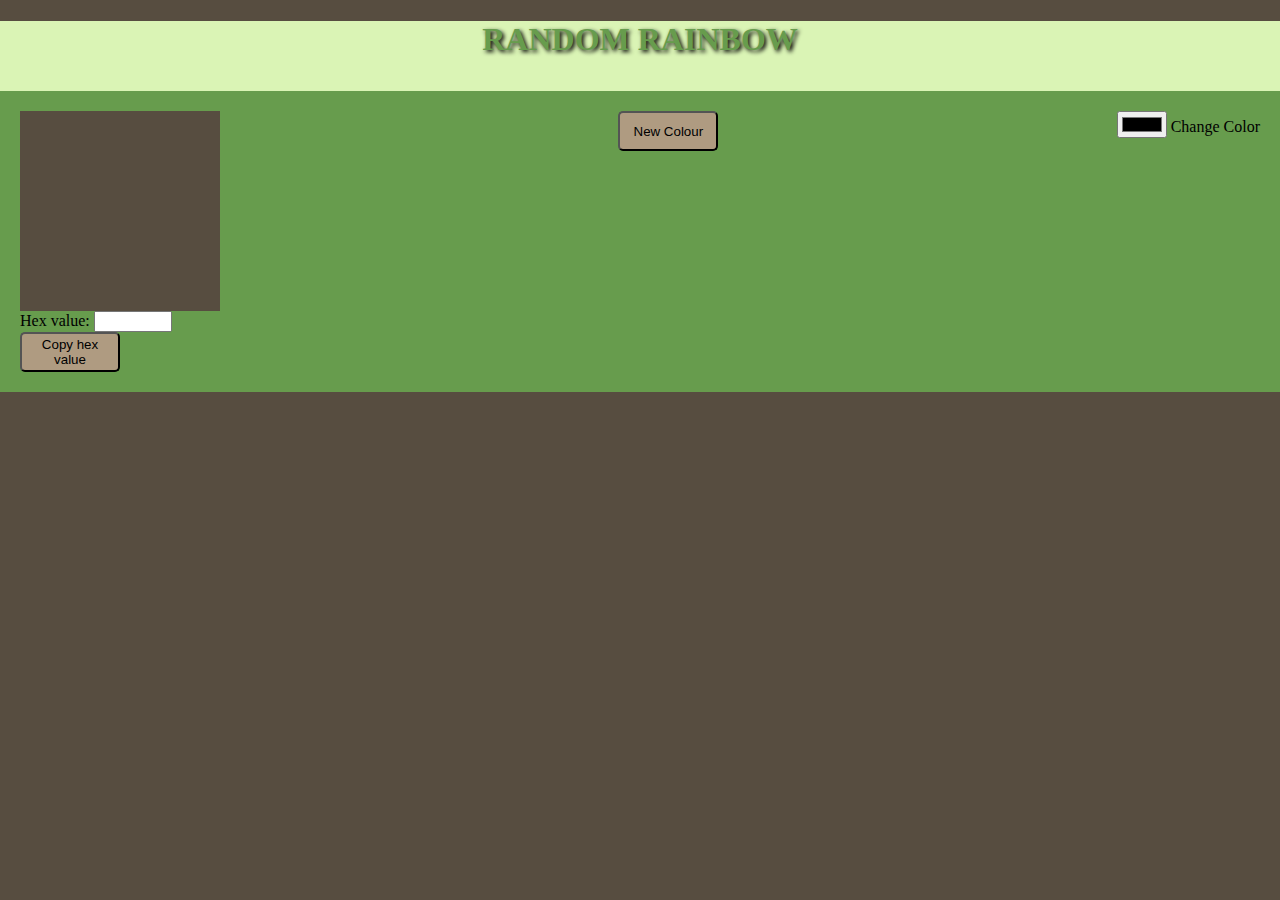
<file: index.html>
<!DOCTYPE html>
<html>

<head>
	<meta content="text/html;charset=utf-8" http-equiv="Content-Type">
	<meta content="utf-8" http-equiv="encoding">
	<link rel="stylesheet" type="text/css" href="index.css">
</head>

<body>

	<header>
		<h1>RANDOM RAINBOW</h1>
	</header>

	<div class="main">

		<div class="random-rainbow-app">

			<div class="color-container">
				<div class="color-swatch"></div>
				<label>Hex value:</label>
				<input type="text" class="hex-value" readonly>
				<div class="RGB-value"></div>
				<button class="copy-hex-button">Copy hex value</button>
			</div>
			
			<button class="new-color-button">New Colour</button>

			<div>
			    <input type="color" id="colorpicker" name="colorpicker">
			    <label for="colorpicker">Change Color</label>
			</div>
			
		</div>

	</div>

<!-- <script type="text/javascript" src="index.js"></script> -->
<script type="text/javascript" src="module.js"></script>

</body>

</html>
</file>
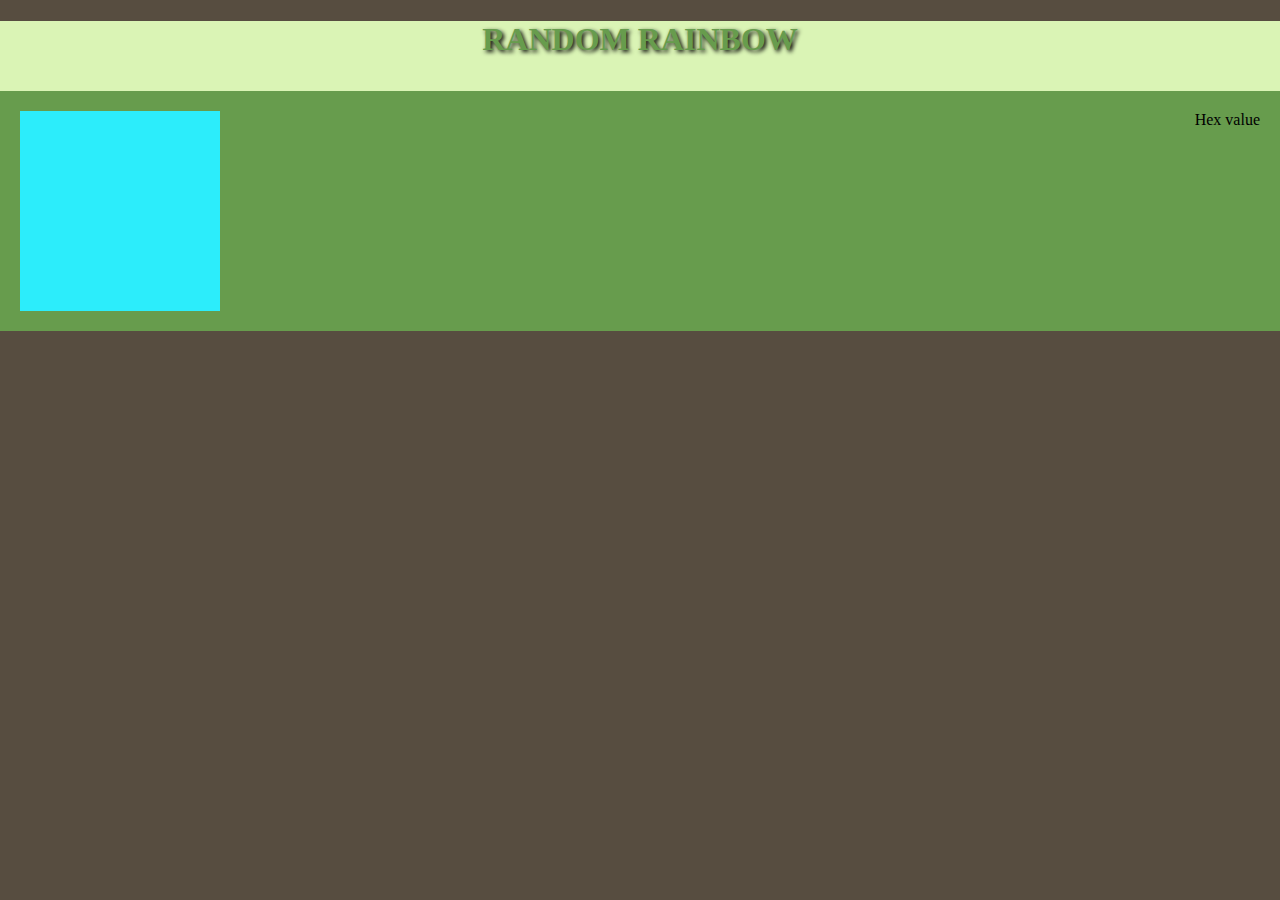
<file: module.html>
<!DOCTYPE html>
<html>

<head>
	<meta content="text/html;charset=utf-8" http-equiv="Content-Type">
	<meta content="utf-8" http-equiv="encoding">
	<link rel="stylesheet" type="text/css" href="index.css">
</head>

<body>
	<div id="main"></div>
	
	<script type="text/javascript" src="module.js"></script>
	<script>
		rainbowRiches().init('#main');
	</script>

</body>

</html>
</file>
<file: index.css>
.color-swatch {
	background-color: #574d40;
	height: 200px;
	width: 200px;
}


button {
	background-color: #af9b81;
	border-radius: 5px;
	cursor: pointer;
	height: 40px;
	width: 100px;
}

.hex-value {
	width: 70px;
}


.random-rainbow-app {
	background-color:#679c4d;
	display: flex;
	justify-content: space-between;
	padding: 20px;
	flex-direction: column;
	
}


@media only screen and (min-width: 768px) {
  /* For desktop: */
  .random-rainbow-app {
    	flex-direction: row;
	}
}

body {
	background-color: #574d40;
	margin: 0px;
	padding: 0px;
}


header {
	background-color: #daf4b5;
	color: #679c4d;
	height: 70px;
	text-align: center;
	text-shadow: 2px 2px 4px #000000;
	width: 100%;
}
</file>
